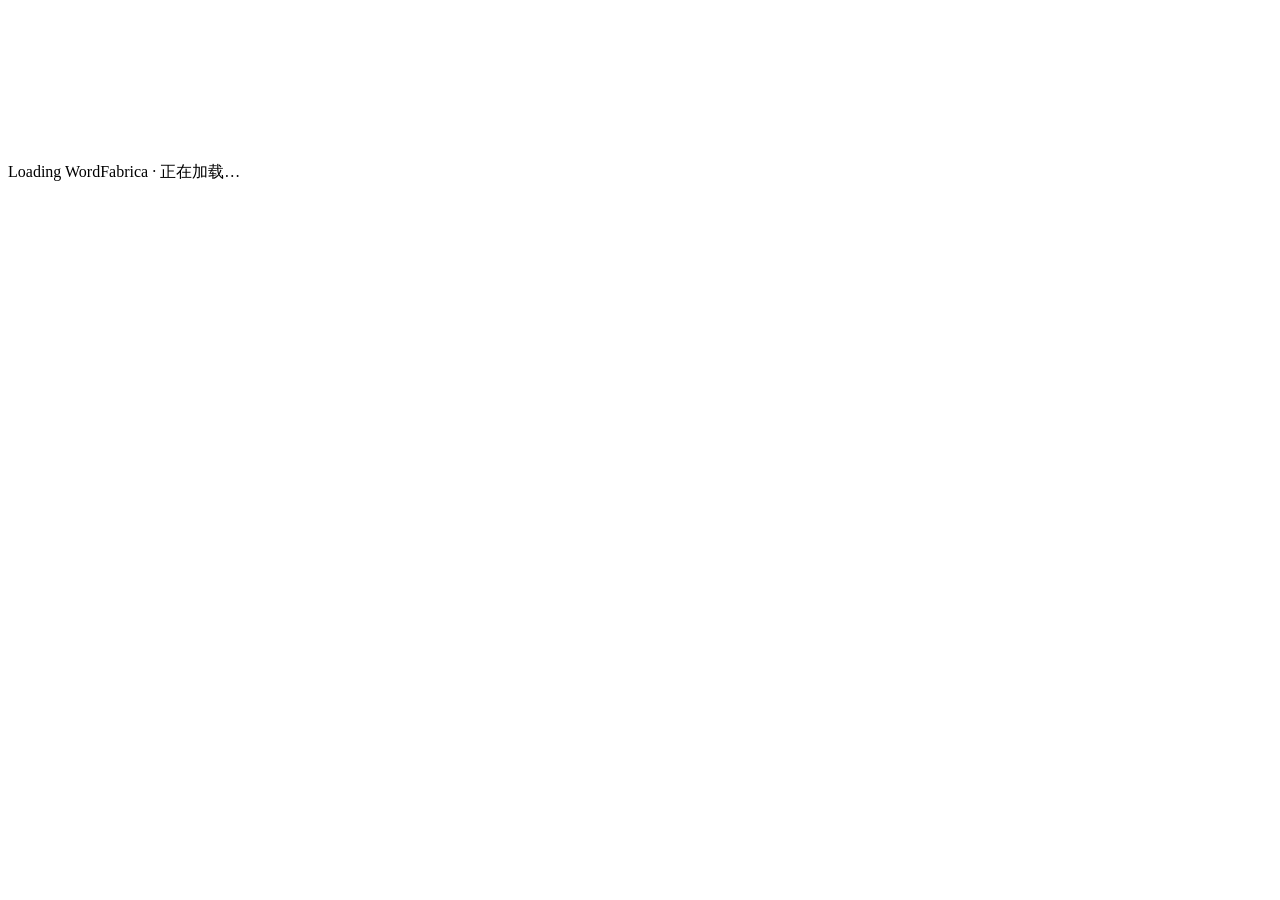
<file: apps/wordfabrica-web/index.html>
<!DOCTYPE html>
<html lang="en">
<head>
  <meta charset="utf-8">
  <meta name="viewport" content="width=device-width, initial-scale=1, user-scalable=no">
  <title>WordFabrica</title>
  <link data-trunk rel="rust" data-bin="wordfabrica-web" data-wasm-opt="z" data-weak-refs />
  <link data-trunk rel="css" href="style/chrome.css" />
  <link data-trunk rel="css" href="style/panes.css" />
  <link data-trunk rel="css" href="style/dialogs.css" />
  <link data-trunk rel="css" href="style/file.css" />
</head>
<body>
  <!-- The HTML chrome (crates/ui-web) mounts into these slots; the document stays an egui canvas.
       `?egui-chrome` hides them and lets egui draw everything, as before. -->
  <div id="wc-app">
    <header id="wc-title"></header>
    <nav id="wc-tabs"></nav>
    <div id="wc-ribbon"></div>
    <div id="wc-main">
      <aside id="wc-left"></aside>
      <main id="wc-doc">
        <canvas id="wordfabrica_canvas" tabindex="0" aria-label="Document"></canvas>
      </main>
      <aside id="wc-right"></aside>
    </div>
    <footer id="wc-status"></footer>
  </div>
  <div id="wc-overlay"></div>
  <div id="wordfabrica_loading">Loading WordFabrica · 正在加载&hellip;</div>
</body>
</html>
</file>
<file: apps/wordfabrica-web/style/chrome.css>
/* WordFabrica web chrome: page grid, title bar, tab strip, ribbon, menus and status bar.
   Colours come from --wc-* variables that crates/ui-web writes from the egui theme tokens. */

:root {
  --wc-title-bar: #f3f3f3; --wc-ribbon: #f9f9f9; --wc-tab-strip: #f3f3f3; --wc-canvas: #e6e6e6;
  --wc-panel: #fbfbfb; --wc-border: #e1e1e1; --wc-border-strong: #c8c8c8; --wc-text: #1f1f1f;
  --wc-text-dim: #616161; --wc-text-disabled: #a6a6a6; --wc-icon: #424242; --wc-hover: #e8e8e8;
  --wc-pressed: #dadada; --wc-checked: #d6e4f5; --wc-accent: #2b579a; --wc-accent-text: #2b579a;
  --wc-input: #ffffff; --wc-input-border: #c8c8c8; --wc-status-bar: #f3f3f3; --wc-menu: #ffffff;
  --wc-red: #c42b1c; --wc-green: #107c10;
  --wc-font: 13px/1.3 system-ui, -apple-system, "Segoe UI", "PingFang SC", "Microsoft YaHei", "Noto Sans CJK SC", sans-serif;
  color-scheme: light;
}
:root[data-theme="dark"] { color-scheme: dark; }

html, body { margin: 0; padding: 0; width: 100%; height: 100%; overflow: hidden; background: var(--wc-canvas); }
body { font: var(--wc-font); color: var(--wc-text); }
button, input, select, textarea { font: inherit; color: inherit; }
button { cursor: default; }

/* ---------- page grid ---------- */
#wc-app { position: absolute; inset: 0; display: grid; grid-template-rows: auto auto auto 1fr auto; min-width: 0; }
#wc-main { display: grid; grid-template-columns: auto 1fr auto; min-height: 0; min-width: 0; }
#wc-left, #wc-right { min-height: 0; overflow: hidden; display: flex; flex-direction: column; }
#wc-left:empty, #wc-right:empty { display: none; }
/* Fixed columns: a hidden side pane must not shift the document into its column. */
#wc-left { grid-column: 1; } #wc-doc { grid-column: 2; } #wc-right { grid-column: 3; }
/* The text agent eframe adds for typing/IME is a sibling of the canvas, placed by the canvas offset. */
#wc-doc { position: relative; min-width: 0; min-height: 0; overflow: hidden; }
#wordfabrica_canvas { position: absolute; inset: 0; width: 100%; height: 100%; display: block; outline: none; }
#wc-overlay { position: fixed; inset: 0; pointer-events: none; z-index: 40; }
#wc-overlay > * { pointer-events: auto; }
#wordfabrica_loading { position: absolute; inset: 0; display: flex; flex-direction: column; align-items: center; justify-content: center;
  color: #555; font: 14px system-ui, sans-serif; pointer-events: none; z-index: 60; }

/* `?egui-chrome`: egui draws everything on a full-page canvas, as before. */
body.egui-chrome #wc-title, body.egui-chrome #wc-tabs, body.egui-chrome #wc-ribbon, body.egui-chrome #wc-left,
body.egui-chrome #wc-right, body.egui-chrome #wc-status, body.egui-chrome #wc-overlay { display: none; }
body.egui-chrome #wc-app { display: block; }
body.egui-chrome #wc-main, body.egui-chrome #wc-doc { position: absolute; inset: 0; display: block; }

/* ---------- shared bits ---------- */
.wc-icon14, .wc-icon16, .wc-icon32 { display: inline-flex; align-items: center; justify-content: center; flex: none; }
.wc-icon14 { width: 14px; height: 14px; } .wc-icon16 { width: 17px; height: 17px; } .wc-icon32 { width: 32px; height: 32px; }
.wc-icon14 svg, .wc-icon16 svg, .wc-icon32 svg, .wc-qat svg, .wc-status-icon svg, .wc-launcher svg,
.wc-split-arrow svg, .wc-combo-arrow svg, .wc-chevron svg, .wc-gallery-arrows svg { display: block; }
button:focus-visible, input:focus-visible, select:focus-visible { outline: 2px solid var(--wc-accent); outline-offset: -2px; }

/* ---------- title bar ---------- */
#wc-title { display: grid; grid-template-columns: 1fr auto 1fr; align-items: center; height: 36px; padding: 0 8px;
  background: var(--wc-title-bar); user-select: none; }
.wc-titlebar-left, .wc-titlebar-right { display: flex; align-items: center; gap: 4px; min-width: 0; }
.wc-titlebar-right { justify-content: flex-end; }
.wc-file-button { display: inline-flex; align-items: center; gap: 6px; height: 28px; padding: 0 12px; border: 0; border-radius: 4px;
  background: var(--wc-accent); color: #fff; font-weight: 600; }
.wc-file-button svg * { stroke: #fff; }
.wc-file-button:hover { filter: brightness(1.08); }
.wc-divider { width: 1px; height: 18px; margin: 0 6px; background: var(--wc-border-strong); }
.wc-autosave-label { color: var(--wc-text-dim); font-size: 12px; }
.wc-switch { position: relative; width: 30px; height: 16px; padding: 0; border: 1px solid var(--wc-border-strong); border-radius: 8px;
  background: var(--wc-input); margin-right: 6px; }
.wc-switch .wc-knob { position: absolute; top: 2px; left: 2px; width: 10px; height: 10px; border-radius: 50%; background: var(--wc-text-dim);
  transition: left .12s; }
.wc-switch.on { background: var(--wc-accent); border-color: var(--wc-accent); }
.wc-switch.on .wc-knob { left: 16px; background: #fff; }
.wc-qat { display: inline-flex; align-items: center; justify-content: center; width: 28px; height: 28px; padding: 0; border: 0;
  border-radius: 4px; background: transparent; }
.wc-qat:hover:not(:disabled) { background: var(--wc-hover); }
.wc-qat:active:not(:disabled) { background: var(--wc-pressed); }
.wc-title { overflow: hidden; text-overflow: ellipsis; white-space: nowrap; max-width: 46vw; text-align: center; font-weight: 600; }
.wc-search { display: inline-flex; align-items: center; gap: 6px; width: min(300px, 26vw); height: 26px; padding: 0 10px;
  border: 1px solid var(--wc-input-border); border-radius: 13px; background: var(--wc-input); color: var(--wc-text-dim);
  overflow: hidden; white-space: nowrap; }
.wc-search:hover { border-color: var(--wc-accent); }
.wc-search span:last-child { overflow: hidden; text-overflow: ellipsis; }
.wc-avatar { display: inline-flex; align-items: center; justify-content: center; width: 26px; height: 26px; margin-left: 4px;
  border-radius: 50%; background: var(--wc-accent); color: #fff; font-size: 11px; font-weight: 600; }

/* ---------- tab strip ---------- */
#wc-tabs { display: flex; align-items: flex-end; justify-content: space-between; height: 32px; padding: 0 8px;
  background: var(--wc-tab-strip); user-select: none; }
.wc-tabs { display: flex; align-items: flex-end; gap: 2px; min-width: 0; overflow: hidden; }
.wc-tab { position: relative; height: 30px; padding: 0 12px; border: 0; border-radius: 4px 4px 0 0; background: transparent;
  white-space: nowrap; }
.wc-tab:hover { background: var(--wc-hover); }
.wc-tab.active { background: var(--wc-ribbon); color: var(--wc-accent-text); font-weight: 600; }
.wc-tab.active::after { content: ""; position: absolute; left: 12px; right: 12px; bottom: 0; height: 3px; border-radius: 2px;
  background: var(--wc-accent); }
.wc-tab.contextual { color: var(--wc-accent-text); }
.wc-tabs-right { display: flex; align-items: center; gap: 6px; padding-bottom: 3px; }
.wc-chip { display: inline-flex; align-items: center; gap: 5px; height: 24px; padding: 0 10px; border: 1px solid var(--wc-border-strong);
  border-radius: 4px; background: var(--wc-input); white-space: nowrap; }
.wc-chip:hover { background: var(--wc-hover); }
.wc-chip.read-only, .wc-chip.read-only:hover { background: var(--wc-input); color: var(--wc-text-dim); cursor: default; opacity: 1; }
.wc-share { display: inline-flex; align-items: center; gap: 5px; height: 24px; padding: 0 12px; border: 0; border-radius: 4px;
  background: var(--wc-accent); color: #fff; }
.wc-share:hover { filter: brightness(1.08); }

/* ---------- ribbon (WPS style: no group titles, thin dividers) ---------- */
#wc-ribbon { background: var(--wc-ribbon); border-bottom: 1px solid var(--wc-border); user-select: none; }
#wc-ribbon:empty { display: none; }
.wc-ribbon-body { display: flex; align-items: stretch; height: 84px; padding: 4px 6px; overflow-x: auto; overflow-y: hidden;
  scrollbar-width: thin; }
.wc-group { position: relative; display: flex; align-items: stretch; padding: 0 8px 0 4px; flex: none; }
.wc-group + .wc-group::before { content: ""; position: absolute; left: -1px; top: 8px; bottom: 8px; width: 1px; background: var(--wc-border); }
.wc-group-body { display: flex; align-items: center; gap: 2px; }
.wc-launcher { position: absolute; right: 0; bottom: 0; width: 14px; height: 14px; padding: 0; border: 0; border-radius: 2px;
  background: transparent; display: inline-flex; align-items: center; justify-content: center; opacity: .75; }
.wc-launcher:hover { background: var(--wc-hover); opacity: 1; }

.wc-big, .wc-small, .wc-split, .wc-split-main, .wc-split-arrow, .wc-gallery-arrows button, .wc-set-tile, .wc-table-tile, .wc-style-tile {
  border: 1px solid transparent; border-radius: 4px; background: transparent; padding: 0; }
.wc-big { display: inline-flex; flex-direction: column; align-items: center; justify-content: flex-start; gap: 3px; min-width: 46px;
  max-width: 76px; height: 74px; padding: 4px 4px 2px; }
.wc-big .wc-label { font-size: 12px; line-height: 1.15; text-align: center; white-space: normal; overflow-wrap: anywhere; }
.wc-small { display: inline-flex; align-items: center; gap: 4px; height: 24px; min-width: 24px; padding: 0 3px; justify-content: center;
  white-space: nowrap; }
.wc-small .wc-label { font-size: 12px; }
.wc-big:hover:not(:disabled), .wc-small:hover:not(:disabled), .wc-split-main:hover:not(:disabled), .wc-split-arrow:hover,
.wc-gallery-arrows button:hover, .wc-set-tile:hover, .wc-table-tile:hover { background: var(--wc-hover); border-color: var(--wc-border); }
.wc-big:active:not(:disabled), .wc-small:active:not(:disabled), .wc-split-main:active:not(:disabled), .wc-split-arrow:active { background: var(--wc-pressed); }
.wc-big.checked, .wc-small.checked, .wc-split.checked .wc-split-main { background: var(--wc-checked); border-color: var(--wc-border-strong); }
button:disabled { color: var(--wc-text-disabled); }
.wc-chevron { display: inline-flex; margin-left: -1px; }

.wc-split { display: inline-flex; align-items: stretch; height: 24px; }
.wc-split:hover { border-color: var(--wc-border); }
.wc-split-main { position: relative; display: inline-flex; align-items: center; justify-content: center; width: 24px; height: 100%;
  border-radius: 4px 0 0 4px; }
.wc-split-arrow { display: inline-flex; align-items: center; justify-content: center; width: 12px; height: 100%; border-radius: 0 4px 4px 0; }
.wc-swatch-bar { position: absolute; left: 4px; right: 4px; bottom: 2px; height: 3px; border-radius: 1px; }

.wc-rows { display: flex; flex-direction: column; justify-content: center; gap: 3px; height: 100%; }
.wc-row { display: flex; align-items: center; gap: 1px; }

/* Font name and size boxes */
.wc-combo { display: inline-flex; align-items: stretch; height: 24px; border: 1px solid var(--wc-input-border); border-radius: 4px;
  background: var(--wc-input); overflow: hidden; }
.wc-combo:hover, .wc-combo:focus-within { border-color: var(--wc-accent); }
.wc-combo-input { width: 100%; min-width: 0; padding: 0 6px; border: 0; background: transparent; outline: none; }
.wc-font-combo { width: 150px; } .wc-size-combo { width: 58px; }
.wc-combo-arrow { display: inline-flex; align-items: center; justify-content: center; width: 18px; padding: 0; border: 0;
  border-left: 1px solid transparent; background: transparent; }
.wc-combo-arrow:hover { background: var(--wc-hover); border-left-color: var(--wc-border); }

/* Galleries */
.wc-gallery { display: flex; align-items: stretch; height: 74px; }
.wc-style-gallery { border: 1px solid var(--wc-border); border-radius: 4px; background: var(--wc-input); }
.wc-gallery-tiles { display: flex; gap: 2px; padding: 3px; }
.wc-style-tile { display: inline-flex; align-items: center; justify-content: center; width: 76px; height: 100%; overflow: hidden;
  background: var(--wc-input); }
.wc-style-tile:hover { border-color: var(--wc-border-strong); }
.wc-style-tile.active { border-color: var(--wc-accent); background: var(--wc-checked); }
.wc-style-tile img { max-width: 100%; max-height: 100%; }
.wc-style-tile span { font-size: 12px; overflow: hidden; text-overflow: ellipsis; white-space: nowrap; padding: 0 4px; }
.wc-gallery-arrows { display: flex; flex-direction: column; border-left: 1px solid var(--wc-border); }
.wc-gallery-arrows button { flex: 1; width: 16px; display: inline-flex; align-items: center; justify-content: center; border-radius: 0; }
.wc-set-gallery, .wc-table-gallery { gap: 3px; overflow: hidden; }
.wc-table-gallery { max-width: 420px; overflow-x: auto; scrollbar-width: thin; }
.wc-set-tile, .wc-table-tile { flex: none; display: inline-flex; align-items: center; justify-content: center; width: 64px; height: 72px;
  background: var(--wc-input); border-color: var(--wc-border); overflow: hidden; }
.wc-table-tile { width: 56px; height: 46px; align-self: center; }
.wc-set-tile img, .wc-table-tile img { max-width: 100%; max-height: 100%; }

.wc-look-grid { display: grid; grid-template-columns: auto auto; gap: 2px 12px; align-content: center; }
.wc-check-label { display: inline-flex; align-items: center; gap: 4px; white-space: nowrap; font-size: 12px; }
.wc-check-label input { margin: 0; accent-color: var(--wc-accent); }
.wc-cell-align { display: grid; grid-template-columns: repeat(3, 24px); gap: 1px; align-content: center; }

.wc-para-fields { padding: 0 2px; }
.wc-field { display: inline-flex; align-items: center; gap: 4px; font-size: 12px; }
.wc-field-label { min-width: 74px; color: var(--wc-text-dim); }
.wc-field input { width: 56px; height: 20px; padding: 0 4px; border: 1px solid var(--wc-input-border); border-radius: 3px; background: var(--wc-input); }
.wc-field-unit { width: 18px; color: var(--wc-text-dim); }

/* ---------- dropdown menus ---------- */
.wc-menu-backdrop { position: fixed; inset: 0; z-index: 70; }
.wc-menu { position: fixed; z-index: 71; max-width: min(420px, 96vw); max-height: calc(100vh - 16px); overflow: auto; padding: 4px;
  background: var(--wc-menu); border: 1px solid var(--wc-border-strong); border-radius: 6px; box-shadow: 0 6px 20px rgba(0,0,0,.18);
  user-select: none; }
.wc-menu-item { display: flex; align-items: center; gap: 6px; width: 100%; min-height: 26px; padding: 2px 10px 2px 4px; border: 0;
  border-radius: 4px; background: transparent; text-align: left; white-space: nowrap; }
.wc-menu-item:hover:not(:disabled), .wc-menu-item:focus-visible { background: var(--wc-hover); }
.wc-menu-item.active { background: var(--wc-checked); }
.wc-check { width: 16px; text-align: center; color: var(--wc-accent-text); flex: none; }
.wc-menu-label { flex: 1; overflow: hidden; text-overflow: ellipsis; }
.wc-menu-shortcut { color: var(--wc-text-dim); font-size: 12px; padding-left: 16px; }
.wc-menu-shortcut:empty { display: none; }
.wc-menu-sep { border: 0; border-top: 1px solid var(--wc-border); margin: 4px 2px; }
.wc-menu-header { padding: 6px 8px 3px; color: var(--wc-text-dim); font-size: 12px; font-weight: 600; }
.wc-menu-sub { padding-left: 8px; }
.wc-menu-note { padding: 0 8px 4px; color: var(--wc-text-dim); font-size: 12px; }
.wc-menu-scroll { max-height: min(420px, calc(100vh - 120px)); overflow-y: auto; }
.wc-font-item { min-height: 30px; padding-left: 8px; }
.wc-font-preview { display: block; max-height: 24px; max-width: 100%; }

.wc-colors { padding: 0 4px 4px; }
.wc-swatch-row { display: flex; gap: 2px; padding: 0 4px; }
.wc-swatch-base { margin-bottom: 4px; }
.wc-swatch { width: 18px; height: 16px; padding: 0; border: 1px solid rgba(0,0,0,.18); border-radius: 0; }
.wc-swatch:hover { outline: 2px solid var(--wc-accent); outline-offset: 0; z-index: 1; }
.wc-swatch-big { width: 26px; height: 22px; border-radius: 3px; }
.wc-highlights { display: grid; grid-template-columns: repeat(5, 26px); gap: 4px; padding: 6px; }
.wc-glyphs { display: grid; grid-template-columns: repeat(8, 30px); gap: 2px; padding: 4px; }
.wc-glyph { height: 30px; padding: 0; border: 1px solid transparent; border-radius: 4px; background: transparent; font-size: 16px; }
.wc-glyph:hover { background: var(--wc-hover); border-color: var(--wc-border); }
.wc-table-grid { display: grid; grid-template-columns: repeat(10, 18px); gap: 2px; padding: 4px 8px 8px; }
.wc-grid-cell { width: 18px; height: 18px; padding: 0; border: 1px solid var(--wc-border-strong); border-radius: 0; background: var(--wc-input); }
.wc-grid-cell.on { background: var(--wc-checked); border-color: var(--wc-accent); }

/* ---------- status bar ---------- */
#wc-status { display: flex; align-items: center; justify-content: space-between; gap: 8px; height: 26px; padding: 0 8px;
  background: var(--wc-status-bar); border-top: 1px solid var(--wc-border); color: var(--wc-text-dim); font-size: 12px; user-select: none;
  overflow: hidden; }
.wc-status-left, .wc-status-right { display: flex; align-items: center; gap: 2px; min-width: 0; white-space: nowrap; }
.wc-status-left { overflow: hidden; }
.wc-status-item { display: inline-flex; align-items: center; gap: 4px; height: 22px; padding: 0 6px; border: 0; border-radius: 3px;
  background: transparent; color: inherit; font-size: 12px; white-space: nowrap; }
button.wc-status-item:hover { background: var(--wc-hover); color: var(--wc-text); }
.wc-save-state.failed { color: var(--wc-red); font-weight: 600; }
.wc-status-message { padding: 0 6px; color: var(--wc-text); overflow: hidden; text-overflow: ellipsis; }
.wc-status-icon { display: inline-flex; align-items: center; justify-content: center; width: 24px; height: 22px; padding: 0; border: 0;
  border-radius: 3px; background: transparent; }
.wc-status-icon:hover { background: var(--wc-hover); }
.wc-status-icon.checked { background: var(--wc-checked); }
.wc-zoom { width: 110px; margin: 0 2px; accent-color: var(--wc-accent); }
.wc-zoom-pct { min-width: 42px; justify-content: flex-end; }

@media (max-width: 760px) {
  .wc-search span:last-child, .wc-autosave-label, .wc-switch { display: none; }
  .wc-search { width: auto; }
  .wc-zoom { width: 70px; }
}
</file>
<file: apps/wordfabrica-web/style/panes.css>
/* WordFabrica web side panes: Navigation (left of the canvas), Styles, Comments and plugin panes (right of it,
   stacked when several are open). Colours come from the --wc-* theme variables on <html>. */

.wc-pane, .wc-pane button, .wc-pane input, .wc-pane textarea { font: 13px/1.35 system-ui, -apple-system, "Segoe UI", "PingFang SC", "Microsoft YaHei", sans-serif; }
.wc-pane { display: flex; flex-direction: column; min-height: 0; box-sizing: border-box; padding: 10px;
  background: var(--wc-panel); color: var(--wc-text); }
.wc-nav-pane { width: 260px; height: 100%; border-right: 1px solid var(--wc-border); }
.wc-panes-right { display: flex; flex-direction: column; width: 280px; height: 100%; min-height: 0; border-left: 1px solid var(--wc-border); }
/* Both right panes share the height; each scrolls its own list. */
.wc-panes-right > .wc-pane { flex: 1 1 0; }
.wc-panes-right > .wc-pane + .wc-pane { border-top: 1px solid var(--wc-border); }

/* ---------- header ---------- */
.wc-pane-header { display: flex; align-items: center; gap: 6px; margin-bottom: 6px; flex: none; }
.wc-pane-title { flex: 1; margin: 0; font-size: 15px; font-weight: 600; }
.wc-pane-close { width: 24px; height: 24px; padding: 0; border: 0; border-radius: 4px; background: transparent; color: var(--wc-text-dim); }
.wc-pane-close:hover { background: var(--wc-hover); color: var(--wc-text); }
.wc-pane-close:active { background: var(--wc-pressed); }

/* ---------- shared controls ---------- */
.wc-pane-search { flex: none; box-sizing: border-box; width: 100%; height: 28px; padding: 0 8px; border: 1px solid var(--wc-input-border);
  border-radius: 4px; background: var(--wc-input); color: var(--wc-text); }
.wc-pane-search:focus { outline: none; border-color: var(--wc-accent); }
.wc-pane-tabs { display: flex; gap: 2px; flex: none; margin: 6px 0 4px; padding-bottom: 4px; border-bottom: 1px solid var(--wc-border); }
.wc-pane-tab { padding: 4px 8px; border: 0; border-bottom: 2px solid transparent; border-radius: 0; background: transparent; color: var(--wc-text-dim); }
.wc-pane-tab:hover { color: var(--wc-text); background: var(--wc-hover); }
.wc-pane-tab.active { color: var(--wc-accent-text); border-bottom-color: var(--wc-accent); font-weight: 600; }
.wc-pane-body { flex: 1 1 auto; min-height: 0; overflow-y: auto; overflow-x: hidden; display: flex; flex-direction: column; gap: 1px; }
.wc-pane-buttons { display: flex; flex-wrap: wrap; gap: 4px; flex: none; margin-bottom: 6px; padding-bottom: 6px; border-bottom: 1px solid var(--wc-border); }
.wc-pane-button { padding: 3px 8px; border: 1px solid var(--wc-border-strong); border-radius: 4px; background: var(--wc-input); color: var(--wc-text); }
.wc-pane-button:hover:not(:disabled) { background: var(--wc-hover); }
.wc-pane-button:active:not(:disabled) { background: var(--wc-pressed); }
.wc-pane-button:disabled { color: var(--wc-text-disabled); }
.wc-pane-item { display: block; width: 100%; box-sizing: border-box; padding: 4px 6px; border: 0; border-radius: 4px; text-align: left;
  background: transparent; color: var(--wc-text); overflow-wrap: anywhere; }
.wc-pane-item:hover { background: var(--wc-hover); }
.wc-pane-item.active { background: var(--wc-checked); }
.wc-pane-help { margin: 6px 2px; color: var(--wc-text-dim); white-space: pre-line; }
.wc-pane-note { margin: 0 0 6px; font-size: 12px; color: var(--wc-text-dim); flex: none; }
.wc-pane-count { margin: 2px 2px 4px; font-size: 11.5px; color: var(--wc-text-dim); }
.wc-pane button:focus-visible, .wc-pane input:focus-visible, .wc-pane textarea:focus-visible { outline: 2px solid var(--wc-accent); outline-offset: -2px; }

/* ---------- navigation ---------- */
.wc-nav-heading { font-size: 12.5px; }
.wc-nav-heading.top { font-weight: 600; }
.wc-nav-result { font-size: 12px; padding: 6px; border-bottom: 1px solid var(--wc-border); border-radius: 0; }
.wc-nav-result mark { background: #fff176; color: #000; font-weight: 600; }

/* ---------- styles ---------- */
.wc-style-row { border-radius: 4px; }
.wc-style-row.active { background: var(--wc-checked); }
.wc-style-line { display: flex; align-items: center; }
.wc-style-name { display: flex; align-items: center; gap: 6px; flex: 1; min-width: 0; }
.wc-style-row.active .wc-style-name { background: transparent; }
.wc-style-label { flex: 1; min-width: 0; overflow: hidden; text-overflow: ellipsis; white-space: nowrap; }
.wc-style-kind { flex: none; color: var(--wc-text-dim); }
.wc-style-more { flex: none; width: 24px; height: 24px; padding: 0; border: 0; border-radius: 4px; background: transparent;
  color: var(--wc-text-dim); opacity: 0; }
.wc-style-row:hover .wc-style-more, .wc-style-more:focus-visible, .wc-style-more[aria-expanded="true"] { opacity: 1; }
.wc-style-more:hover { background: var(--wc-hover); color: var(--wc-text); }
.wc-style-actions { display: flex; flex-wrap: wrap; gap: 4px; padding: 2px 6px 6px; }

/* ---------- comments ---------- */
.wc-comment { margin-bottom: 6px; padding: 8px; border: 1px solid var(--wc-border); border-radius: 6px; background: var(--wc-input); }
.wc-comment.reply { margin-left: 16px; }
.wc-comment.resolved { opacity: 0.75; }
.wc-comment-head { display: flex; align-items: baseline; gap: 6px; margin-bottom: 4px; }
.wc-comment-author { font-size: 12px; font-weight: 600; }
.wc-comment-date { font-size: 11px; color: var(--wc-text-dim); }
.wc-comment-resolved { font-size: 11px; color: var(--wc-green); }
.wc-comment-text { display: block; box-sizing: border-box; width: 100%; min-height: 34px; padding: 4px 6px; resize: vertical;
  border: 1px solid var(--wc-input-border); border-radius: 4px; background: var(--wc-input); color: var(--wc-text); }
.wc-comment-text:focus { outline: none; border-color: var(--wc-accent); }
.wc-comment-actions { display: flex; gap: 4px; margin-top: 6px; }
.wc-comment-actions .wc-pane-button { padding: 2px 7px; font-size: 12px; }

/* ---------- plugin panes (template tags) ---------- */
.wc-chip.active { background: var(--wc-checked); border-color: var(--wc-accent); }
.wc-tag-cats { display: flex; flex-wrap: wrap; gap: 4px; flex: none; max-height: 84px; overflow-y: auto; margin: 6px 0 4px; padding-bottom: 6px;
  border-bottom: 1px solid var(--wc-border); }
.wc-tag-cat { padding: 2px 8px; border: 1px solid var(--wc-border-strong); border-radius: 11px; background: var(--wc-input); color: var(--wc-text); font-size: 12px; }
.wc-tag-cat:hover { background: var(--wc-hover); }
.wc-tag-cat.active { background: var(--wc-accent); border-color: var(--wc-accent); color: #fff; }
.wc-tag-group { margin: 8px 2px 2px; font-size: 11.5px; font-weight: 600; color: var(--wc-text-dim); }
.wc-tag-group:first-child { margin-top: 2px; }
.wc-tag { display: flex; flex-direction: column; gap: 1px; }
.wc-tag-label { font-weight: 500; }
.wc-tag-text { font: 11.5px/1.3 ui-monospace, "SF Mono", Menlo, Consolas, monospace; color: var(--wc-text-dim); }
.wc-tag-row { display: flex; align-items: center; gap: 2px; }
.wc-tag-row > .wc-tag { flex: 1 1 auto; min-width: 0; }
.wc-tag-action { flex: none; width: 22px; height: 22px; padding: 0; border: 0; border-radius: 4px; background: transparent; color: var(--wc-text-dim); }
.wc-tag-action:hover:not(:disabled) { background: var(--wc-hover); color: var(--wc-text); }
.wc-tag-action:disabled { color: var(--wc-text-disabled); }
.wc-tag-group-edit { display: flex; align-items: center; gap: 2px; }
.wc-tag-group-edit > span { flex: 1; }
.wc-tags-edit { margin-left: auto; }
.wc-tag-form { flex: none; display: flex; flex-direction: column; gap: 4px; margin-bottom: 8px; padding-bottom: 8px; border-bottom: 1px solid var(--wc-border); }
.wc-tag-field { display: grid; grid-template-columns: 64px 1fr; align-items: center; gap: 6px; font-size: 12px; color: var(--wc-text-dim); }
.wc-tag-field input { box-sizing: border-box; width: 100%; height: 26px; padding: 0 6px; border: 1px solid var(--wc-input-border); border-radius: 4px;
  background: var(--wc-input); color: var(--wc-text); }
.wc-tag-field input:focus { outline: none; border-color: var(--wc-accent); }
.wc-tag-form-buttons { display: flex; align-items: center; gap: 6px; margin-top: 2px; }
.wc-pane-button.wc-primary { background: var(--wc-accent); border-color: var(--wc-accent); color: #fff; }
.wc-pane-button.wc-primary:hover:not(:disabled) { filter: brightness(1.08); background: var(--wc-accent); }
.wc-tags-status { font-size: 12px; color: var(--wc-text-dim); }
.wc-tags-error { margin: 0; font-size: 12px; color: var(--wc-red); }
</file>
<file: apps/wordfabrica-web/style/dialogs.css>
/* HTML dialogs (crates/ui-web/src/view/dialogs.rs): compact WPS/Word-style modals in the theme's
   colours (the --wc-* variables are set on <html> by the chrome). */

dialog.wc-dialog {
  min-width: 340px;
  max-width: min(720px, calc(100vw - 32px));
  max-height: calc(100vh - 48px);
  padding: 0;
  border: 1px solid var(--wc-border-strong);
  border-radius: 6px;
  background: var(--wc-panel);
  color: var(--wc-text);
  font: 13px/1.4 system-ui, -apple-system, "Segoe UI", sans-serif;
  box-shadow: 0 12px 40px rgba(0, 0, 0, 0.28);
  overflow: hidden;
}
dialog.wc-dialog[open] { display: flex; flex-direction: column; }
dialog.wc-dialog::backdrop { background: rgba(0, 0, 0, 0.32); }
dialog.wc-dlg-about { width: 660px; }
dialog.wc-dlg-commands { width: 460px; }

/* Title bar */
.wc-dlg-head {
  display: flex;
  align-items: center;
  gap: 8px;
  padding: 8px 8px 8px 16px;
  background: var(--wc-title-bar);
  border-bottom: 1px solid var(--wc-border);
}
.wc-dlg-head h2 { flex: 1; margin: 0; font-size: 13px; font-weight: 600; }
.wc-dlg-x {
  width: 26px;
  height: 26px;
  border: 0;
  border-radius: 6px;
  background: transparent;
  color: var(--wc-text-dim);
  font-size: 18px;
  line-height: 1;
  cursor: pointer;
}
.wc-dlg-x:hover { background: var(--wc-hover); color: var(--wc-text); }

.wc-dlg-body { padding: 12px 16px 14px; overflow: auto; }
.wc-dlg-body p { margin: 6px 0; }

/* Sections and layouts */
.wc-dlg-section {
  margin: 12px 0 6px;
  font-size: 12.5px;
  font-weight: 600;
  display: flex;
  align-items: center;
  gap: 8px;
}
.wc-dlg-section::after { content: ""; flex: 1; border-top: 1px solid var(--wc-border); }
.wc-dlg-body > .wc-dlg-section:first-child { margin-top: 0; }

.wc-dlg-grid {
  display: grid;
  grid-template-columns: max-content minmax(160px, 1fr);
  align-items: center;
  gap: 6px 10px;
}
.wc-dlg-grid4 { grid-template-columns: max-content minmax(90px, 1fr) max-content minmax(90px, 1fr); }
.wc-dlg-wide { grid-template-columns: max-content minmax(260px, 1fr); }
.wc-dlg-grid > label { color: var(--wc-text); white-space: nowrap; }

.wc-dlg-row { display: flex; flex-wrap: wrap; align-items: center; gap: 6px 16px; margin: 8px 0; }
.wc-dlg-stack { display: flex; flex-direction: column; gap: 4px; }
.wc-dlg-checks { display: grid; grid-template-columns: 1fr 1fr; gap: 4px 16px; }
.wc-dlg-pair { display: flex; align-items: center; gap: 6px; }

/* Fields */
.wc-dialog input[type="text"],
.wc-dialog input[type="number"],
.wc-dialog input[type="search"],
.wc-dialog select {
  box-sizing: border-box;
  height: 26px;
  min-width: 0;
  width: 100%;
  padding: 2px 6px;
  border: 1px solid var(--wc-input-border);
  border-radius: 4px;
  background: var(--wc-input);
  color: var(--wc-text);
  font: inherit;
}
.wc-dialog input:focus-visible,
.wc-dialog select:focus-visible,
.wc-dialog button:focus-visible,
.wc-dialog a:focus-visible {
  outline: 2px solid var(--wc-accent);
  outline-offset: 1px;
}
.wc-dialog input[type="text"]:focus,
.wc-dialog input[type="number"]:focus,
.wc-dialog input[type="search"]:focus,
.wc-dialog select:focus { border-color: var(--wc-accent); outline: none; }

.wc-dlg-num { display: inline-flex; align-items: center; gap: 4px; min-width: 0; }
.wc-dlg-num input[type="number"] { width: 84px; }
.wc-dlg-unit { color: var(--wc-text-dim); }

.wc-dlg-check { display: inline-flex; align-items: center; gap: 6px; cursor: pointer; user-select: none; }
.wc-dlg-check input { margin: 0; accent-color: var(--wc-accent); }

.wc-dlg-range { width: 100%; margin: 8px 0 4px; accent-color: var(--wc-accent); }
.wc-dlg-note { color: var(--wc-text-dim); font-size: 12px; }
.wc-dlg-message { min-height: 18px; color: var(--wc-text-dim); }

/* Buttons */
.wc-dlg-buttons { display: flex; justify-content: flex-end; gap: 8px; margin-top: 14px; }
.wc-dlg-btn {
  min-width: 72px;
  height: 28px;
  padding: 0 12px;
  border: 1px solid var(--wc-border-strong);
  border-radius: 6px;
  background: var(--wc-ribbon);
  color: var(--wc-text);
  font: inherit;
  cursor: pointer;
}
.wc-dlg-btn:hover { background: var(--wc-hover); }
.wc-dlg-btn:active { background: var(--wc-pressed); }
.wc-dlg-btn.primary { border-color: var(--wc-accent); background: var(--wc-accent); color: #fff; }
.wc-dlg-btn.primary:hover { filter: brightness(1.08); background: var(--wc-accent); }
.wc-dlg-btn.primary:active { filter: brightness(0.94); }
.wc-dlg-small { min-width: 28px; padding: 0 6px; }

/* Tabs (Find | Replace, About) and segmented toggles */
.wc-dlg-tabs { display: flex; gap: 2px; margin-bottom: 12px; border-bottom: 1px solid var(--wc-border); }
.wc-dlg-tab {
  padding: 5px 12px;
  border: 0;
  border-bottom: 2px solid transparent;
  background: transparent;
  color: var(--wc-text-dim);
  font: inherit;
  cursor: pointer;
}
.wc-dlg-tab:hover { color: var(--wc-text); background: var(--wc-hover); }
.wc-dlg-tab.active { color: var(--wc-accent-text); border-bottom-color: var(--wc-accent); font-weight: 600; }

.wc-dlg-segs { display: inline-flex; border: 1px solid var(--wc-border-strong); border-radius: 6px; overflow: hidden; }
.wc-dlg-seg { padding: 3px 10px; border: 0; background: var(--wc-input); color: var(--wc-text); font: inherit; cursor: pointer; }
.wc-dlg-seg + .wc-dlg-seg { border-left: 1px solid var(--wc-border-strong); }
.wc-dlg-seg:hover { background: var(--wc-hover); }
.wc-dlg-seg.active { background: var(--wc-checked); color: var(--wc-accent-text); }

/* Tables (Word Count, Models) */
.wc-dlg-table { border-collapse: collapse; width: 100%; }
.wc-dlg-table th, .wc-dlg-table td { padding: 4px 10px; text-align: left; white-space: nowrap; }
.wc-dlg-table thead th { font-weight: 600; border-bottom: 1px solid var(--wc-border-strong); }
.wc-dlg-table td.num { text-align: right; font-variant-numeric: tabular-nums; }
.wc-dlg-stats th { font-weight: normal; color: var(--wc-text); padding-left: 0; }
.wc-dlg-stats td { text-align: right; font-variant-numeric: tabular-nums; }
.wc-dlg-stats tr + tr th, .wc-dlg-stats tr + tr td { border-top: 1px solid var(--wc-border); }
.wc-dlg-striped tbody tr:nth-child(even) { background: var(--wc-hover); }
.wc-dlg-scroll { max-height: 360px; overflow: auto; }

/* Command search */
.wc-dlg-search { margin-bottom: 8px; }
.wc-cmd-hits { display: flex; flex-direction: column; max-height: 420px; overflow: auto; }
.wc-cmd-hit {
  display: grid;
  grid-template-columns: auto 1fr auto;
  align-items: baseline;
  gap: 10px;
  padding: 5px 8px;
  border: 0;
  border-radius: 4px;
  background: transparent;
  color: var(--wc-text);
  font: inherit;
  text-align: left;
  cursor: pointer;
}
.wc-cmd-hit:hover, .wc-cmd-hit:focus { background: var(--wc-hover); outline: none; }
.wc-cmd-hit:focus-visible { box-shadow: inset 0 0 0 1px var(--wc-accent); }
.wc-cmd-loc { color: var(--wc-text-dim); font-size: 12px; overflow: hidden; text-overflow: ellipsis; white-space: nowrap; }
.wc-cmd-shortcut { color: var(--wc-text-dim); font-size: 12px; }

/* About */
.wc-about-page { min-height: 220px; }
.wc-about-name { margin: 4px 0; font-size: 22px; font-weight: 600; }
.wc-about-text { white-space: pre-line; }
.wc-about-links { display: flex; flex-direction: column; gap: 2px; margin: 8px 0; }
.wc-dialog a { color: var(--wc-accent-text); text-decoration: none; }
.wc-dialog a:hover { text-decoration: underline; }
.wc-credits-bar { display: flex; flex-wrap: wrap; align-items: center; gap: 6px 10px; }
.wc-credits-bar select { width: auto; }
.wc-credits-bag { max-height: 300px; overflow: auto; line-height: 1.8; }
.wc-credits-sep { margin: 0 6px; color: var(--wc-text-disabled); }

/* Visually hidden labels that screen readers still read */
.wc-sr-only {
  position: absolute;
  width: 1px;
  height: 1px;
  padding: 0;
  margin: -1px;
  overflow: hidden;
  clip: rect(0 0 0 0);
  white-space: nowrap;
  border: 0;
}

/* Bookmark list */
.wc-dlg-list { display: flex; flex-direction: column; max-height: 180px; overflow: auto; margin-top: 8px;
  border: 1px solid var(--wc-input-border); border-radius: 4px; background: var(--wc-input); }
.wc-dlg-list:empty { display: none; }
.wc-dlg-list-item { padding: 4px 8px; border: 0; background: transparent; text-align: left; }
.wc-dlg-list-item:hover, .wc-dlg-list-item:focus-visible { background: var(--wc-hover); }
</file>
<file: apps/wordfabrica-web/style/file.css>
/* WordFabrica web File screen (Backstage): a full-window overlay with the accent-coloured page list
   on the left and the current page on the right. Colours come from the --wc-* theme variables. */

.wc-file { position: fixed; inset: 0; z-index: 50; display: flex; background: var(--wc-ribbon); color: var(--wc-text);
  font: 13px/1.35 system-ui, -apple-system, "Segoe UI", "PingFang SC", "Microsoft YaHei", sans-serif; }
.wc-file button, .wc-file input, .wc-file select { font: inherit; }
.wc-file button:focus-visible, .wc-file input:focus-visible, .wc-file select:focus-visible { outline: 2px solid var(--wc-accent); outline-offset: -2px; }

/* ---------- nav column ---------- */
.wc-file-nav { display: flex; flex-direction: column; flex: none; width: 200px; padding: 12px 0; box-sizing: border-box;
  background: var(--wc-accent); color: #fff; overflow-y: auto; }
.wc-file-nav button { display: flex; align-items: center; width: 100%; border: 0; border-radius: 0; background: transparent;
  color: #fff; text-align: left; }
.wc-file-nav button:hover { background: rgba(255, 255, 255, 0.10); }
.wc-file-nav button:focus-visible { outline: 2px solid #fff; outline-offset: -3px; }
.wc-file-back { height: 40px; padding: 0 17px; margin-bottom: 6px; }
.wc-file-back svg { display: block; }
.wc-file-nav-item { height: 38px; padding: 0 22px; font-size: 14px; font-weight: 500; }
.wc-file-nav-item.active { background: rgba(255, 255, 255, 0.18); font-weight: 600; }
.wc-file-nav .wc-file-nav-item.active:hover { background: rgba(255, 255, 255, 0.22); }
.wc-file-nav-spacer { flex: 1; }
.wc-file-nav-minor { height: 32px; padding: 0 22px; font-size: 13px; }

/* ---------- content ---------- */
.wc-file-content { flex: 1; min-width: 0; overflow-y: auto; padding: 30px 40px; box-sizing: border-box; }
.wc-file-heading { margin: 0 0 16px; font-size: 26px; font-weight: 600; }
.wc-file-subheading { margin: 18px 0 6px; font-size: 15px; font-weight: 600; }
.wc-file-text { max-width: 720px; margin: 0 0 12px; }
.wc-file-dim { margin: 4px 0; color: var(--wc-text-dim); }
.wc-file-error { margin: 4px 0; color: var(--wc-red); }
.wc-file-hint { margin: 0 0 4px; font-size: 11.5px; color: var(--wc-text-dim); }
.wc-fs-button { min-height: 30px; padding: 4px 14px; border: 1px solid var(--wc-border-strong); border-radius: 4px;
  background: var(--wc-input); color: var(--wc-text); text-align: left; }
.wc-fs-button:hover:not(:disabled) { background: var(--wc-hover); }
.wc-fs-button:active:not(:disabled) { background: var(--wc-pressed); }
.wc-fs-button:disabled { color: var(--wc-text-disabled); }
.wc-browse { font-size: 14px; font-weight: 500; margin-bottom: 18px; }

/* ---------- templates ---------- */
.wc-templates { display: flex; flex-wrap: wrap; gap: 18px; margin-bottom: 28px; }
.wc-template { display: flex; flex-direction: column; gap: 6px; width: 152px; padding: 0; border: 0; background: transparent;
  color: var(--wc-text); text-align: left; }
.wc-template-thumb { display: block; box-sizing: border-box; width: 150px; height: 194px; overflow: hidden; border: 1px solid var(--wc-border-strong);
  border-radius: 2px; background: #fff; }
.wc-template:hover .wc-template-thumb { border: 2px solid var(--wc-accent); }
.wc-template-thumb img { display: block; width: 100%; height: 100%; object-fit: cover; object-position: top; }
.wc-template-label { font-size: 12.5px; }

/* ---------- document lists ---------- */
.wc-file-list { max-width: 700px; }
.wc-file-list-head { display: flex; align-items: center; gap: 12px; }
.wc-file-list-head .wc-file-subheading { margin: 0; }
.wc-file-list > .wc-file-subheading, .wc-file-list-head { margin-bottom: 6px; }
.wc-file-doc { display: flex; align-items: center; gap: 10px; width: 100%; min-height: 40px; padding: 4px 8px; box-sizing: border-box;
  border: 0; border-radius: 4px; background: transparent; color: var(--wc-text); text-align: left; }
.wc-file-doc:hover:not(:disabled) { background: var(--wc-hover); }
.wc-file-doc:disabled { color: var(--wc-text-dim); }
.wc-file-doc-icon { display: inline-flex; flex: none; width: 22px; height: 22px; }
.wc-file-doc-icon svg { display: block; }
.wc-file-doc-text { display: flex; flex-direction: column; min-width: 0; }
.wc-file-doc-name { font-weight: 500; overflow: hidden; text-overflow: ellipsis; white-space: nowrap; }
.wc-file-doc-detail { font-size: 11px; color: var(--wc-text-dim); overflow: hidden; text-overflow: ellipsis; white-space: nowrap; }

/* ---------- Info ---------- */
.wc-file-columns { display: grid; grid-template-columns: minmax(0, 1fr) minmax(0, 1fr); gap: 32px; max-width: 900px; }
.wc-file-columns .wc-file-subheading { margin-top: 0; }
.wc-file-form { display: grid; grid-template-columns: max-content minmax(220px, 320px); justify-content: start; gap: 6px 12px; align-items: center; margin-bottom: 8px; }
.wc-file-field-label { color: var(--wc-text); }
.wc-file-input { box-sizing: border-box; width: 100%; height: 28px; padding: 0 8px; border: 1px solid var(--wc-input-border);
  border-radius: 4px; background: var(--wc-input); color: var(--wc-text); }
.wc-file-input:focus { outline: none; border-color: var(--wc-accent); }
.wc-file-stat { margin: 0 0 4px; }
.wc-file-location { overflow-wrap: anywhere; }

/* ---------- Print / Export ---------- */
.wc-exports { display: flex; flex-direction: column; gap: 4px; }
.wc-export { width: 320px; min-height: 34px; font-size: 13.5px; font-weight: 500; }

/* ---------- Options ---------- */
.wc-file-check { display: flex; align-items: center; gap: 8px; margin: 4px 0; }
.wc-file-check input { margin: 0; accent-color: var(--wc-accent); }
</file>
